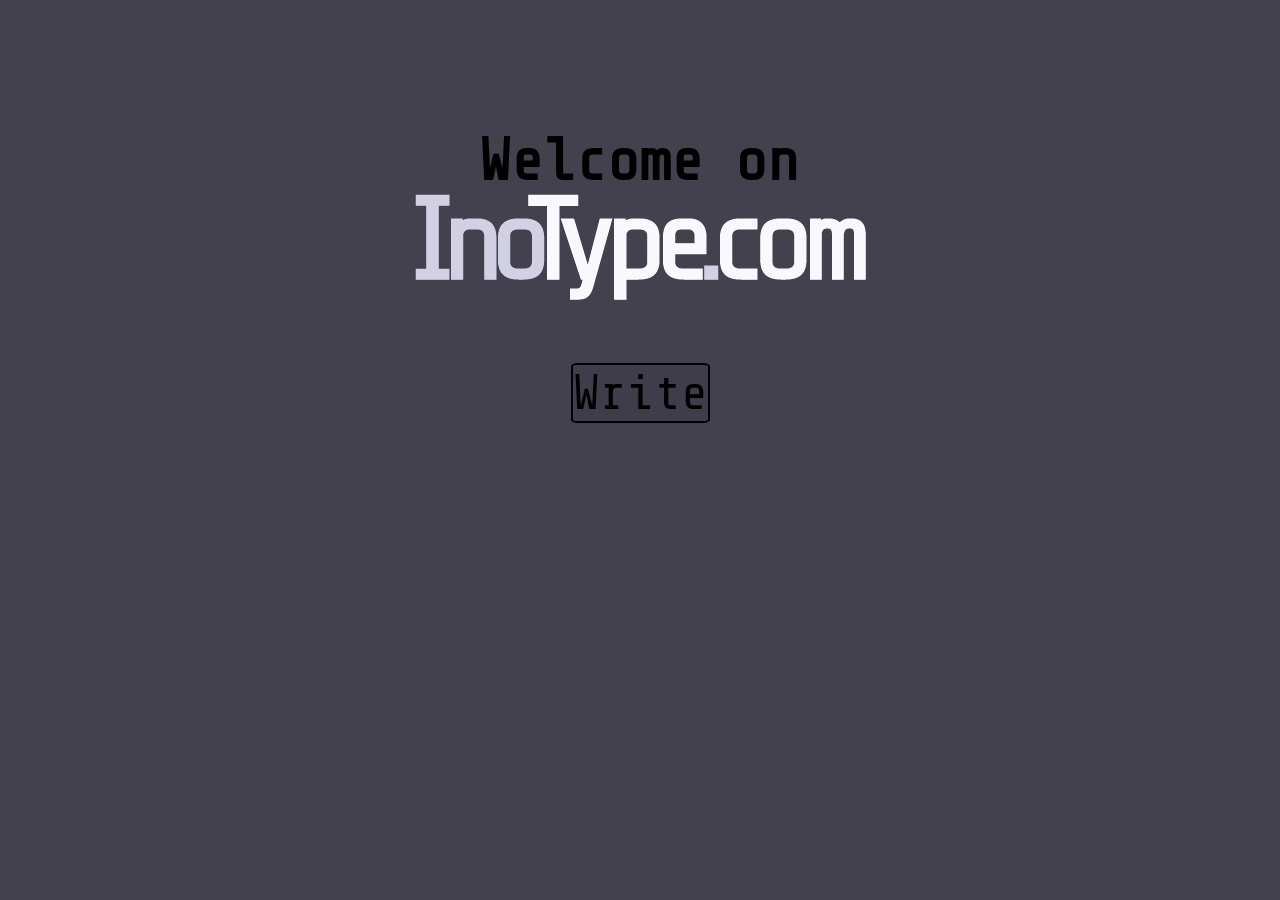
<file: index.html>
<!DOCTYPE html>
<html lang="en" dir="ltr">
  <head>
    <meta charset="utf-8">
    <link rel="preconnect" href="https://fonts.googleapis.com">
    <link rel="preconnect" href="https://fonts.gstatic.com" crossorigin>
    <link href="https://fonts.googleapis.com/css2?family=Share+Tech+Mono&display=swap" rel="stylesheet">

    <link rel="icon" href="logo/icon.ico">

    <link rel="stylesheet" href="css/universal.css">
    <link rel="stylesheet" href="css/mainScreen.css">
    <title>Inotype</title>
    <script type="text/javascript">

      const start = () => {
        document.getElementById('write').addEventListener("click", gotoWrite);
      }
      window.onload = start;

      const gotoWrite = () => {
        let url = window.location.href;
        url = url.slice(0, url.length - 10) + "subpages/write.html"
        window.location.assign(url);
      }
    </script>
  </head>
  <body>
    <div id="container">
      <div id="content">
        <h2>
          Welcome on <br>
          <img src="logo/logo.png">
        </h2>
        <span id="write" class="write"></span>
      </div>
    </div>
  </body>
  </html>
</file>
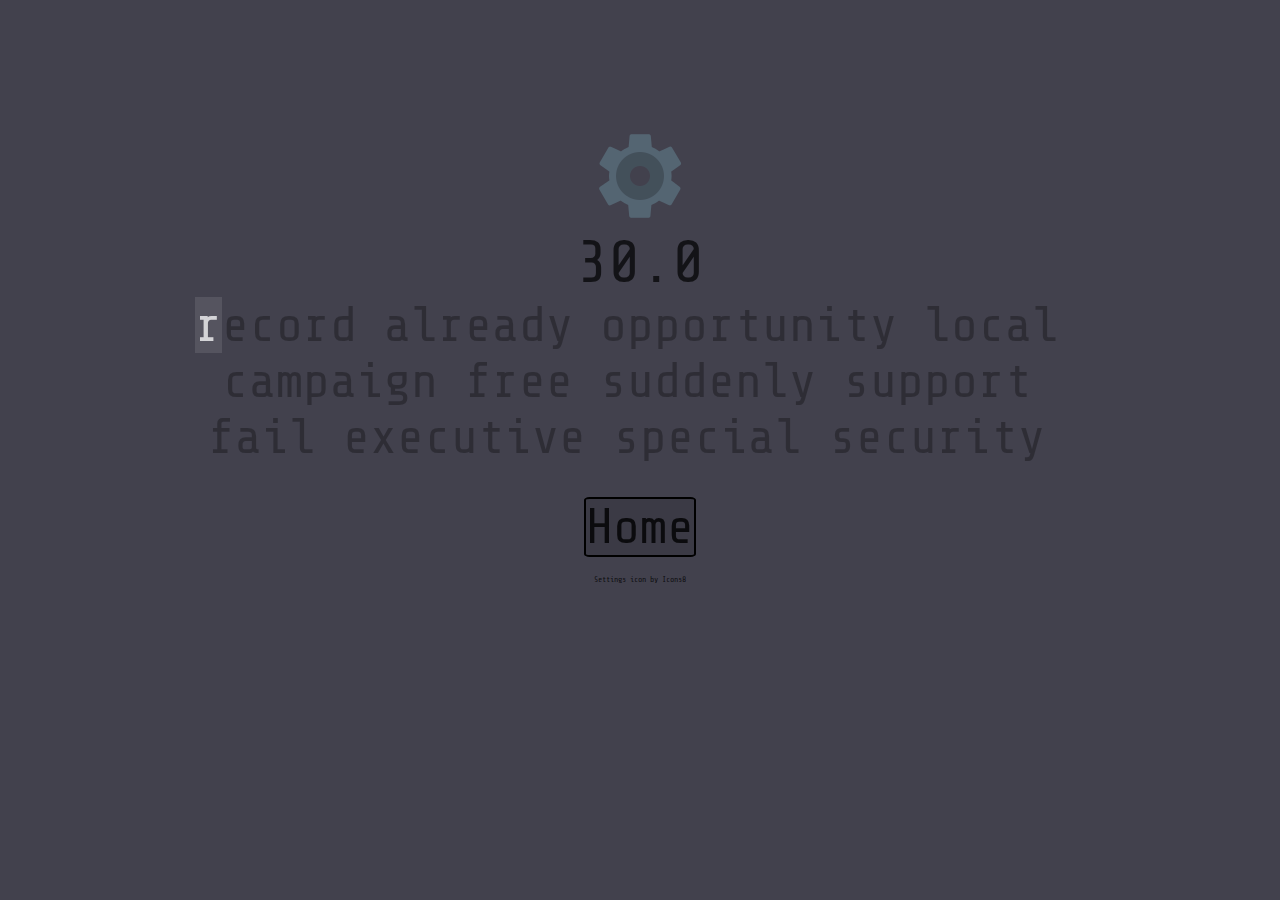
<file: subpages/write.html>
<!DOCTYPE html>
<html lang="en" dir="ltr">
  <head>
    <meta charset="utf-8">
    <link rel="preconnect" href="https://fonts.googleapis.com">
    <link rel="preconnect" href="https://fonts.gstatic.com" crossorigin>
    <link href="https://fonts.googleapis.com/css2?family=Share+Tech+Mono&display=swap" rel="stylesheet">

    <link rel="stylesheet" href="../css/universal.css">
    <link rel="stylesheet" href="../css/writting.css">
    <link rel="icon" href="../logo/icon.ico">

    <script src="../js/writting.js" charset="utf-8"></script>
    <script src="../js/sumaryScreen.js" charset="utf-8"></script>
    <script src="../js/settings.js" charset="utf-8"></script>

    <script src="../data/words.js" charset="utf-8"></script>
    <title>Inotype</title>
  </head>
  <body>
    <div id="container">
      <img id="setting" src="../logo/icons8-settings-96.png"/>
      <div id="content">
        <span id="timer">30.0</span>
        <div id="text"></div>
      </div>
      <br>
      <a href="../index.html" class="buttonBuyNo">Home</a><br>
      <a href="https://icons8.com/icon/xxLnyTQEDJsr/settings" target="_blank" style="font-size:8px;">Settings icon by Icons8</a>
    </div>
  </body>
  </html>
</file>
<file: css/universal.css>
/*
  There add thinks like font and colors
*/

body {
  background-color: #42414d;
  font-size: 30px;
  font-family: 'Share Tech Mono', monospace;
  text-align: center;
  -webkit-touch-callout: none;
  -webkit-user-select: none;
  -khtml-user-select: none;
  -moz-user-select: none;
  -ms-user-select: none;
  user-select: none;
}

#container{
  margin-top: 10%;
}

a{
  color: rgba(0, 0, 0, 0.8);
  text-decoration: none;
}
</file>
<file: css/mainScreen.css>
/*
  index.html only
*/

#content{
  font-size: 40px;
}


.write{
  cursor: pointer;
  font-size: 50px;
  border: 2px solid #000;
  border-radius: 5%;
  background-color: rgba(0, 0, 0, 0.05);
  transition: 0.5s;
}

/*
  Write button text
  It's made because this div replace button
*/

#write::before {
  content: "Write";
}

#writeBeta::before {
  content: "WriteBeta";
}

.write:hover {
  background-color: rgba(0, 0, 0, 0.3);
}

/*
@keyframes example {
  0%   {background-color:red; left:0px; top:0px;}
  25%  {background-color:yellow; left:200px; top:0px;}
  50%  {background-color:blue; left:200px; top:200px;}
  75%  {background-color:green; left:0px; top:200px;}
  100% {background-color:red; left:0px; top:0px;}
}
*/
</file>
<file: css/writting.css>
letter{
  color: rgba(0, 0, 0, 0.3);
  font-size: 50px
}

.correct{
  color: green;
}

.wrong{
  color: red;
}

.active{
  color: rgba(255, 255, 255, 0.75);
  background-color: rgba(255, 255, 255, 0.1);

  animation-name: blink;
  animation-duration: 0.5s;
}

.space{
  color: #880808;
}

@keyframes blink {
  0%   {color: rgba(255, 255, 255, 1);background-color: rgba(0, 0, 0, 0.3)}
  100% {color: rgba(255, 255, 255, 0.75);background-color: rgba(255, 255, 255, 0.1)}
}

#timer{
  font-size: 60px;
  color: rgba(0, 0, 0, 0.7);
}

.buttonBuyNo{
  cursor: pointer;
  font-size: 50px;
  border: 2px solid #000;
  border-radius: 5%;
  background-color: rgba(0, 0, 0, 0.1);
  transition: 0.5s;
}

#again::before {
  content: "Again?";
}

.buttonBuyNo:hover {
  background-color: rgba(0, 0, 0, 0.3);
}

#setting{
  cursor: pointer;
  opacity: 0.6;
  transition: 0.5s;
}

#setting:hover{
  transform: rotate(100deg);
}
</file>
